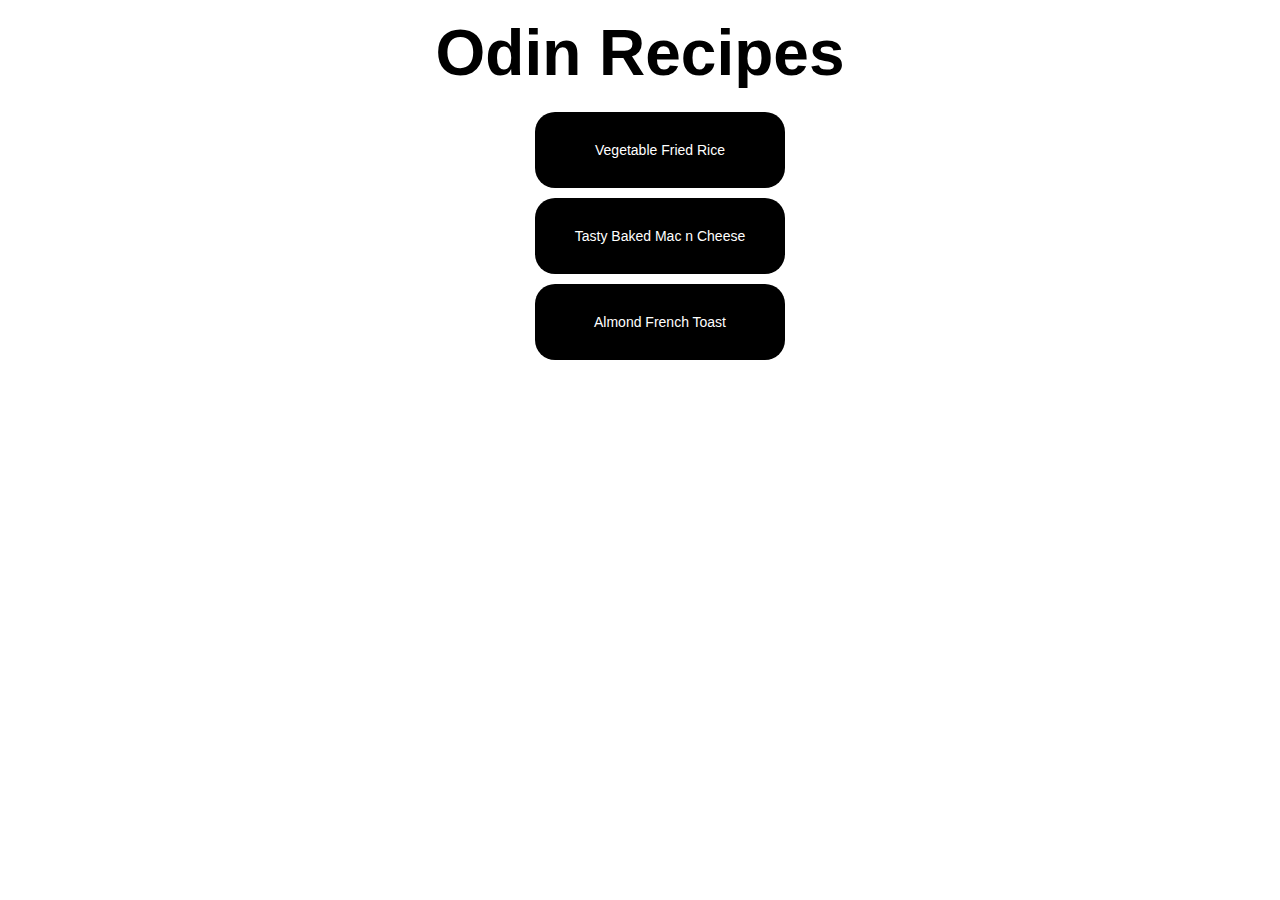
<file: index.html>
<!DOCTYPE html>
<html lang="en">
    <head>
        <meta charset="UTF-8">
        <link rel="stylesheet" href="styles.css">
        <title>Odin Recipes</title>
    </head>
    <body>
        <div>
            <h1>Odin Recipes</h1>
        </div>
        <div>
            <ul id="buttons">
                <li><a href="./recipes/vegetable-fried-rice.html">Vegetable Fried Rice</a></li>
                <li><a href="./recipes/tasty-baked-mac-n-cheese.html">Tasty Baked Mac n Cheese</a></li>
                <li><a href="./recipes/almond-french-toast.html">Almond French Toast</a></li>
            </ul>
        </div>
    </body>
</html>
</file>
<file: styles.css>
html {
    box-sizing: border-box;
  }
  *,
  *::before,
  *::after {
    box-sizing: inherit;
  }
  

* {
    font-family: Verdana, sans-serif;
    font-size: 14px;
}

div {
    width: 500px;
    margin: 0 auto;
}

/* title */
h1 { 
    font-size: 64px;
    text-align: center;
    padding: 8px;
    margin: 0px auto;
}

h1:hover {
    color: rgb(199, 162, 140);
    -webkit-text-stroke: 1px;
    -webkit-text-fill-color: transparent;
}

/* subtitle */
h2 {
    font-size: 24px;
    text-align: left;
}

/* recipe buttons */
#buttons li {
    list-style: none;
    background-color: black;
    border-radius: 20px;
    margin: 10px auto;
    width: 250px;
    line-height: 60px;
    text-align: center;
}

#buttons li a {
    text-decoration: none;
    color: white;
    padding: 8px;
    display: block;
}

#buttons li a:hover {
    text-decoration: none;
    color: #000000;
    background-color: rgb(199, 162, 140);
    border-radius: 20px;
  }

img {
    width: 500px;
    height: auto;
    margin: 20px auto;
    border-radius: 50px;
}
</file>
